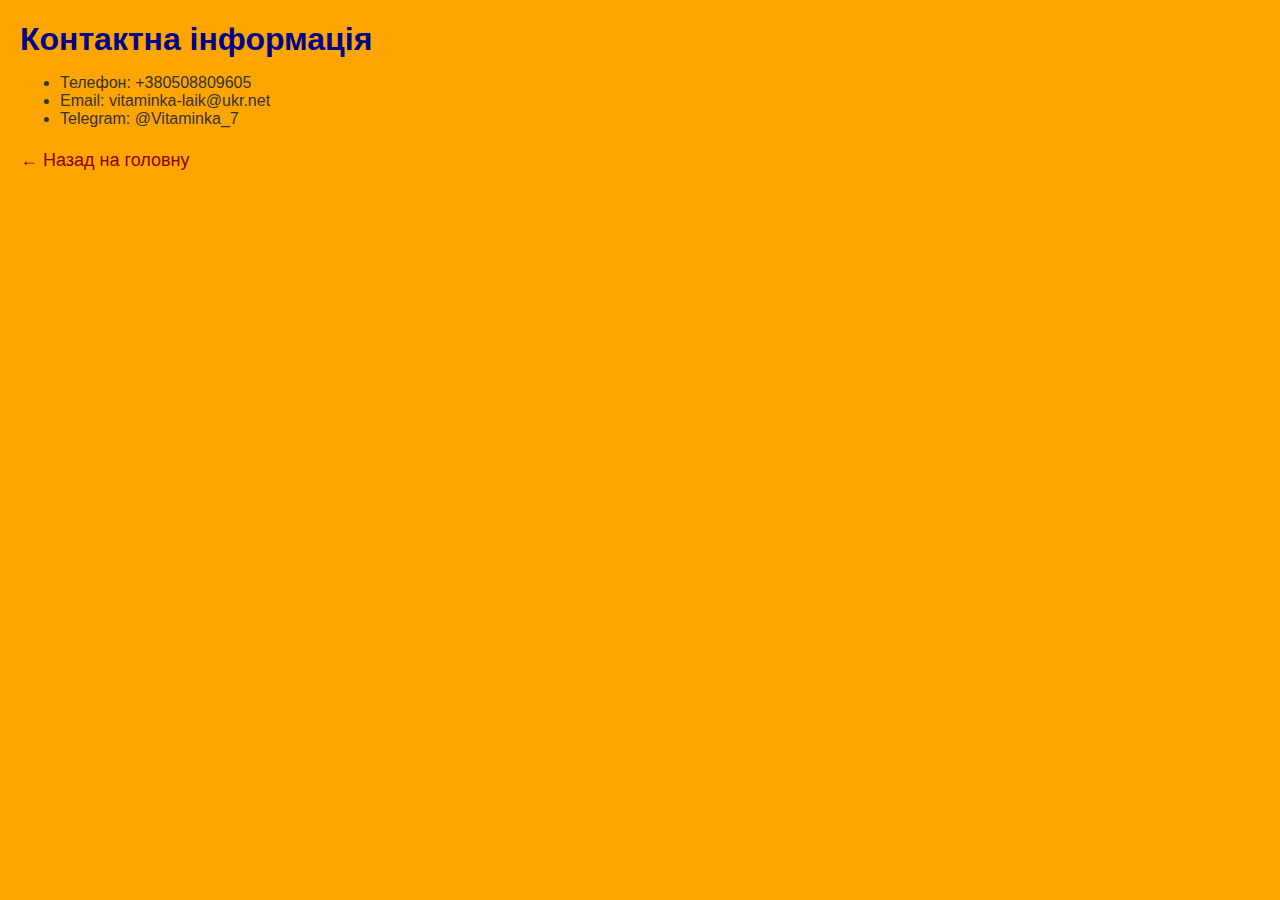
<file: pages/contact.html>
<!DOCTYPE html>
<html lang="uk">
<head>
  <meta charset="UTF-8">
  <title>Контакти</title>
  <link rel="stylesheet" href="../style.css">
</head>
<body>
  <h1>Контактна інформація</h1>
  <ul>
    <li>Телефон: +380508809605</li>
    <li>Email: vitaminka-laik@ukr.net</li>
    <li>Telegram: @Vitaminka_7</li>
  </ul>

  <p><a href="../index.html">← Назад на головну</a></p>
</body>
</html>
</file>
<file: style.css>
body {
  background-color: orange;
  font-family: Arial, sans-serif;
  margin: 20px;
  color: #333;
}
h1 {
  color: darkblue;
  font-size: 32px;
  margin-bottom: 10px;
}
p {
  font-size: 18px;
  line-height: 1.6;
}
img {
  border: 2px solid #ccc;
  margin: 10px;
  border-radius: 4px;
}
a {
  color: darkred;
  text-decoration: none;
}
a:hover {
  text-decoration: underline;
}
.title {
  text-align: center;
  text-transform: uppercase;
  margin-top: 40px;
}
#bio {
  font-style: italic;
  color: darkgreen;
}
</file>
